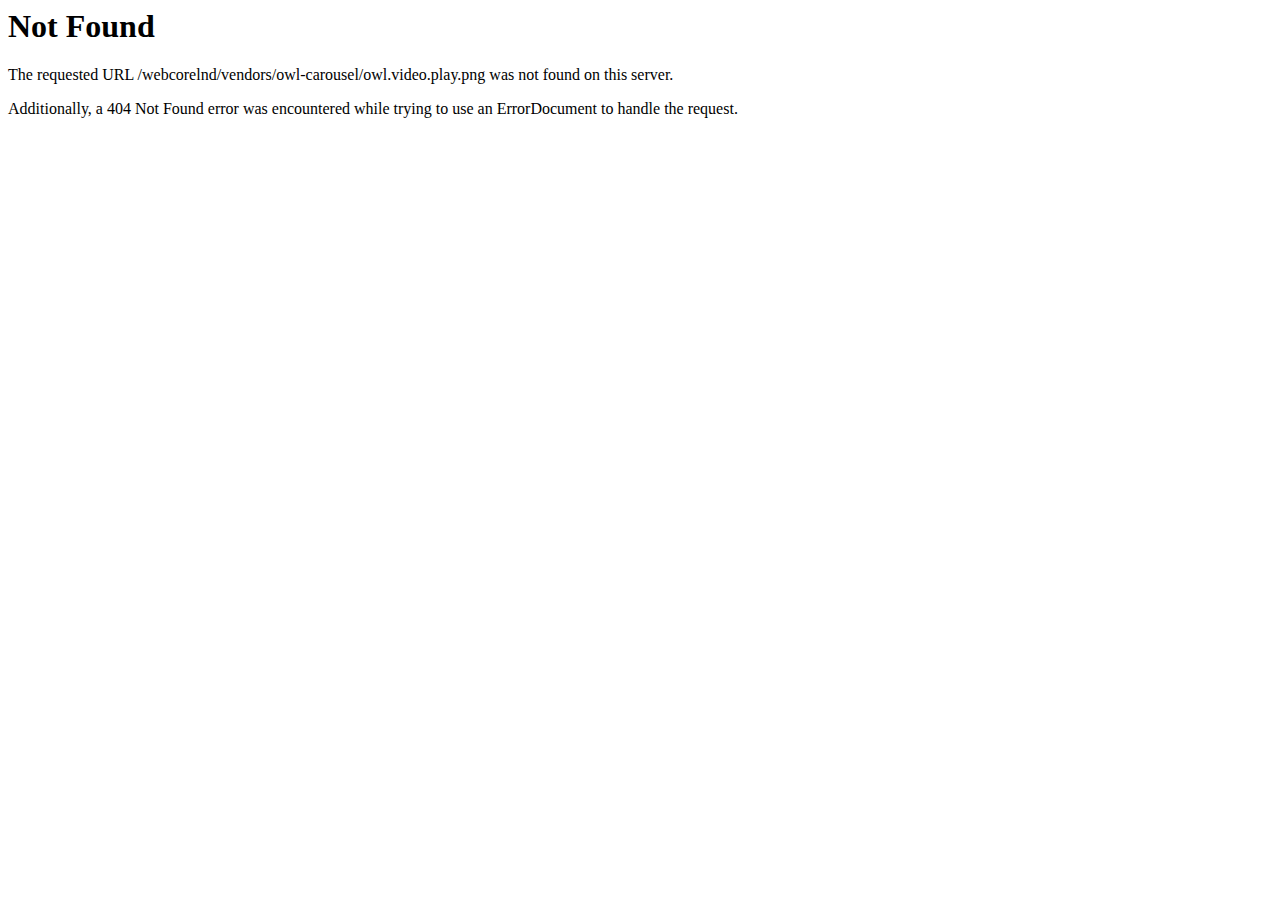
<file: vendors/owl-carousel/owl.video.play.html>
<!DOCTYPE HTML PUBLIC "-//IETF//DTD HTML 2.0//EN">
<html><head>
<title>404 Not Found</title>
</head><body>
<h1>Not Found</h1>
<p>The requested URL /webcorelnd/vendors/owl-carousel/owl.video.play.png was not found on this server.</p>
<p>Additionally, a 404 Not Found
error was encountered while trying to use an ErrorDocument to handle the request.</p>
</body></html>
</file>
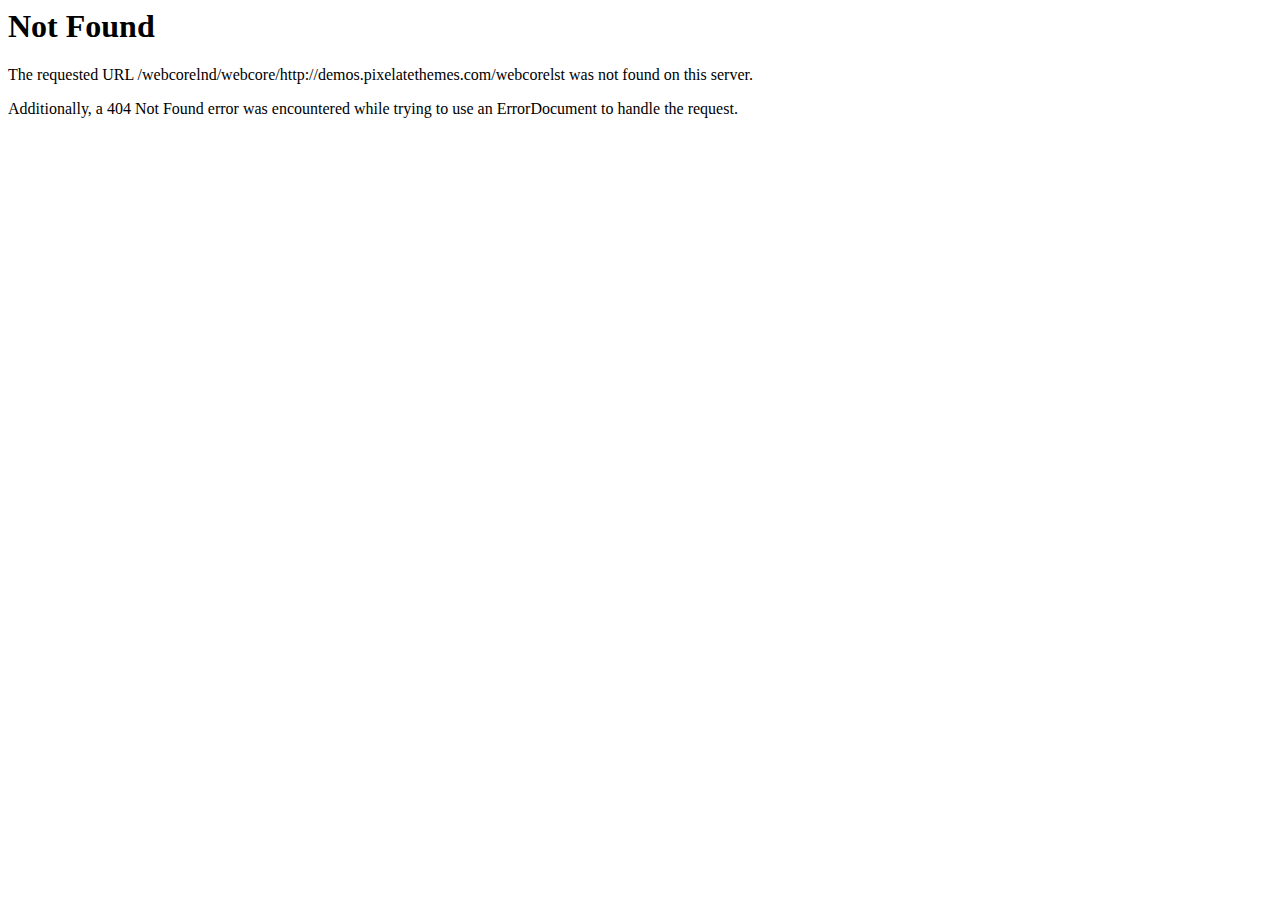
<file: webcore/http_/demos.pixelatethemes.com/webcorelst.html>
<!DOCTYPE HTML PUBLIC "-//IETF//DTD HTML 2.0//EN">
<html><head>
<title>404 Not Found</title>
</head><body>
<h1>Not Found</h1>
<p>The requested URL /webcorelnd/webcore/http://demos.pixelatethemes.com/webcorelst was not found on this server.</p>
<p>Additionally, a 404 Not Found
error was encountered while trying to use an ErrorDocument to handle the request.</p>
</body></html>
</file>
